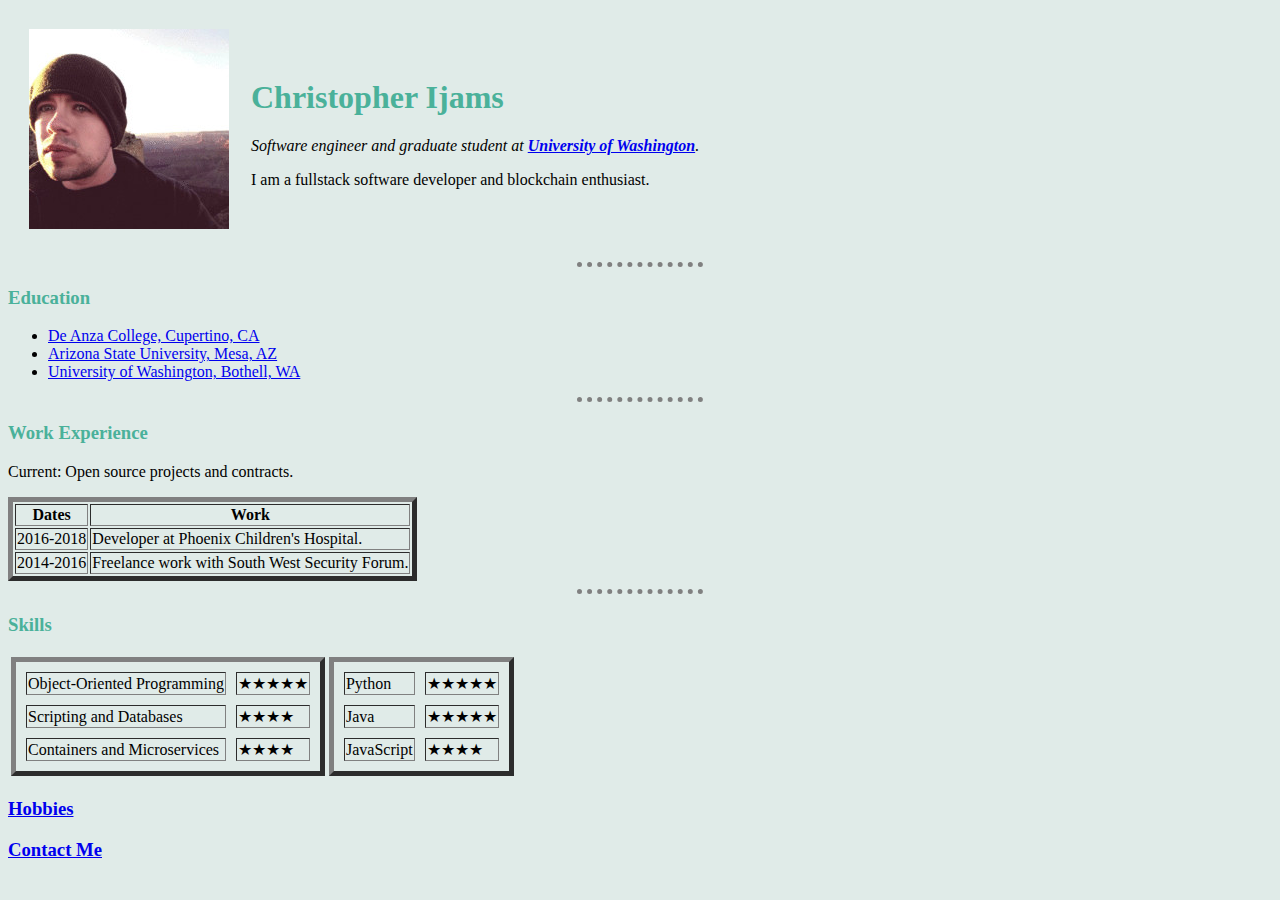
<file: index.html>
<!DOCTYPE html>
<html lang="en" dir="ltr">

<head>
  <meta charset="utf-8">
  <meta name="description" content="Practice website">
  <title>Christopher's Personal Site</title>
  <link rel="stylesheet" href="css/styles.css">
</head>

<body>
  <table cellspacing="20">
    <tr>
      <td> <img src="images/chris.jpg" alt="Profile Picture"></td>
      <td>
        <h1>Christopher Ijams</h1>
        <p><em>Software engineer and graduate student at
            <b><a href="https://www.uwb.edu/cybersecurity">University of Washington</a></b>.</em></p>
        <p>
          I am a fullstack software developer and blockchain enthusiast.
        </p>
      </td>
    </tr>
  </table>

  <hr size=3>
  <h3>Education</h3>
  <ul>
    <li><a href="http://www.deanza.edu/">De Anza College, Cupertino, CA</a></li>
    <li><a href="https://www.asu.edu/">Arizona State University, Mesa, AZ</a></li>
    <li><a href="https://www.washington.edu/">University of Washington, Bothell, WA</a></li>
  </ul>
  <hr size="3">
  <h3>Work Experience</h3>
  <p> Current: Open source projects and contracts. </p>
  <table border="5">
    <th>Dates</th>
    <th>Work</th>
    <tr>
      <td>2016-2018</td>
      <td>Developer at Phoenix Children's Hospital.</td>
    </tr>
    <tr>
      <td>2014-2016</td>
      <td>Freelance work with South West Security Forum.</td>
    </tr>
  </table>
  <hr size="3">

  <h3>Skills</h3>
  <table>
    <tr>
      <td>
        <table cellspacing="10" border="5">
          <tr>
            <td>Object-Oriented Programming</td>
            <td>★★★★★</td>
          </tr>
          <tr>
            <td>Scripting and Databases</td>
            <td>★★★★</td>
          </tr>
          <tr>
            <td>Containers and Microservices</td>
            <td>★★★★</td>
          </tr>
        </table>
      </td>
      <td>
        <table cellspacing="10" border="5">
          <tr>
            <td>Python</td>
            <td>★★★★★</td>
          </tr>
          <tr>
            <td>Java</td>
            <td>★★★★★</td>
          </tr>
          <tr>
            <td>JavaScript</td>
            <td>★★★★</td>
        </table>
      </td>
    </tr>
  </table>
  <h3><a href="hobbies.html">Hobbies</a></h3>
  <h3><a href="contact.html">Contact Me</a></h3>
</body>

</html>
</file>
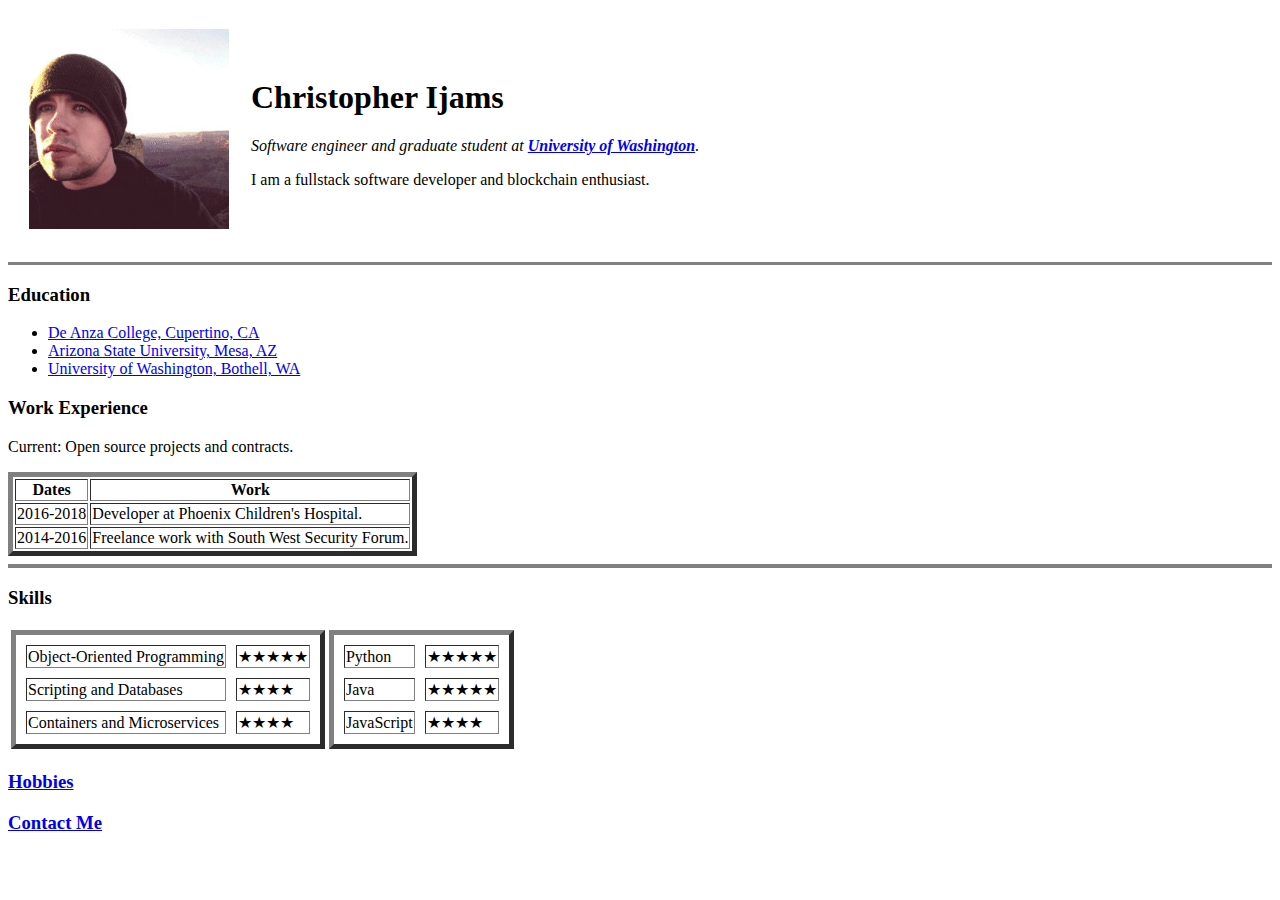
<file: HTML - Personal Site/index.html>
<!DOCTYPE html>
<html lang="en" dir="ltr">

<head>
  <meta charset="utf-8">
  <meta name="description" content="Practice website">
  <title>Christopher's Personal Site</title>
</head>

<body>
  <table cellspacing="20">
    <tr>
      <td> <img src="images/chris.jpg" alt="Profile Picture"></td>
      <td>
        <h1>Christopher Ijams</h1>
        <p><em>Software engineer and graduate student at
            <b><a href="https://www.uwb.edu/cybersecurity">University of Washington</a></b>.</em></p>
        <p>
          I am a fullstack software developer and blockchain enthusiast.
        </p>
      </td>
    </tr>
  </table>

  <hr size=3 noshade>
  <h3>Education</h3>
  <ul>
    <li><a href="http://www.deanza.edu/">De Anza College, Cupertino, CA</a></li>
    <li><a href="https://www.asu.edu/">Arizona State University, Mesa, AZ</a></li>
    <li><a href="https://www.washington.edu/">University of Washington, Bothell, WA</a></li>
  </ul>
  <h3>Work Experience</h3>
  <p> Current: Open source projects and contracts. </p>
  <table border="5">
    <th>Dates</th>
    <th>Work</th>
    <tr>
      <td>2016-2018</td>
      <td>Developer at Phoenix Children's Hospital.</td>
    </tr>
    <tr>
      <td>2014-2016</td>
      <td>Freelance work with South West Security Forum.</td>
    </tr>
  </table>
  <hr size="4" noshade>

  <h3>Skills</h3>
  <table>
    <tr>
      <td>
        <table cellspacing="10" border="5">
          <tr>
            <td>Object-Oriented Programming</td>
            <td>★★★★★</td>
          </tr>
          <tr>
            <td>Scripting and Databases</td>
            <td>★★★★</td>
          </tr>
          <tr>
            <td>Containers and Microservices</td>
            <td>★★★★</td>
          </tr>
        </table>
      </td>
      <td>
        <table cellspacing="10" border="5">
          <tr>
            <td>Python</td>
            <td>★★★★★</td>
          </tr>
          <tr>
            <td>Java</td>
            <td>★★★★★</td>
          </tr>
          <tr>
            <td>JavaScript</td>
            <td>★★★★</td>
        </table>
      </td>
    </tr>
  </table>
  <h3><a href="hobbies.html">Hobbies</a></h3>
  <h3><a href="contact.html">Contact Me</a></h3>
</body>

</html>
</file>
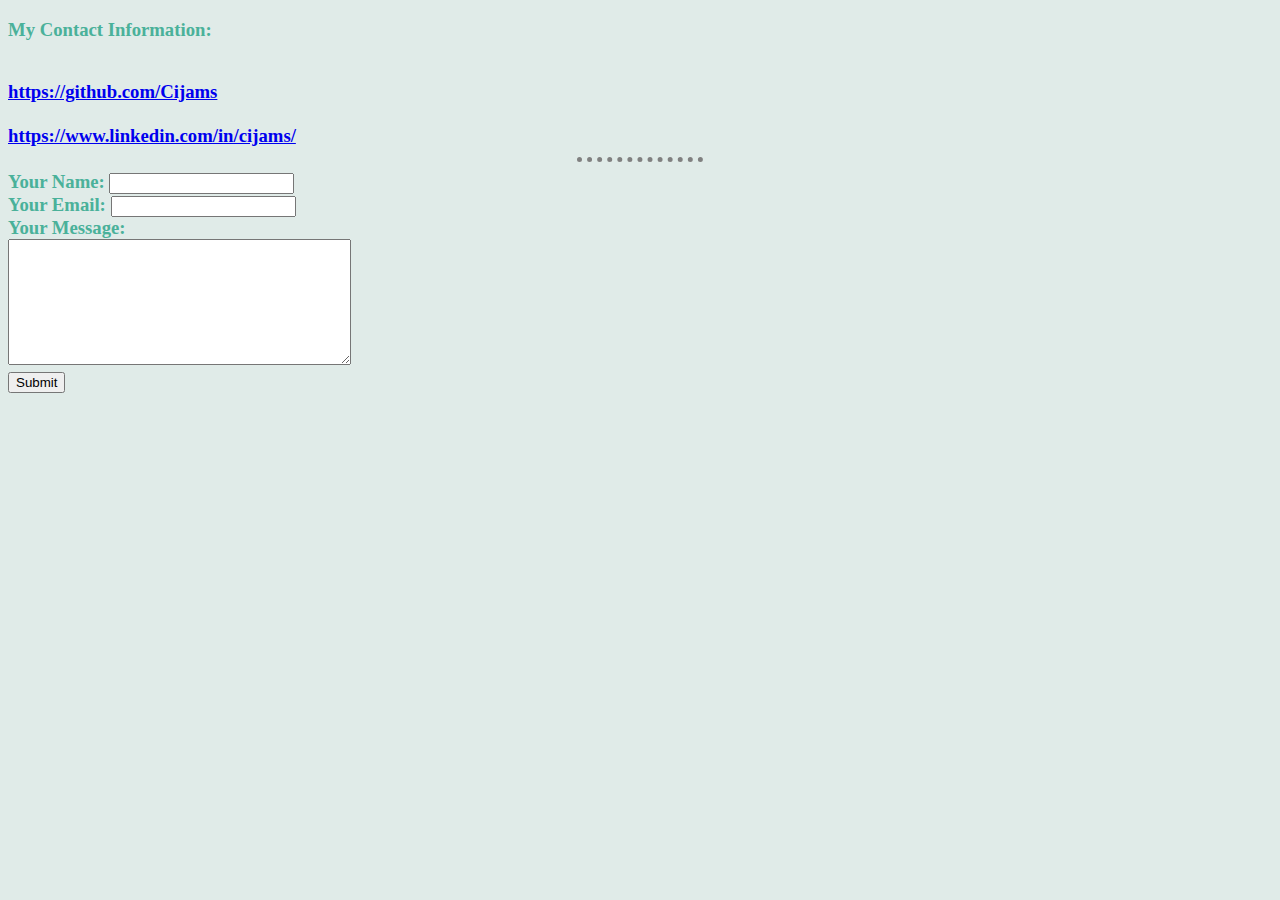
<file: contact.html>
<!DOCTYPE html>
<html lang="en" dir="ltr">

<head>
  <meta charset="utf-8">
  <link rel="stylesheet" href="css/styles.css">
  <title></title>
</head>

<body>
  <h3>
    <p>My Contact Information:</p><br>
    <a href="https://github.com/Cijams">https://github.com/Cijams</a>
    <br><br>
    <a href="https://www.linkedin.com/in/cijams/">https://www.linkedin.com/in/cijams/</a>

    <hr>
    <form class="" action="mailto:cocopelly255@gmail.com" method="post" enctype="text/plain">
      <label for="">Your Name:</label>
      <input type="text" name="YourName" value=""><br>
      <label for="">Your Email:</label>
      <input type="email" name="YourEmail" value=""><br>
      <label for="">Your Message:</label><br>
      <textarea name="YourMessage" rows="8" cols="40"></textarea><br>
      <input type="submit" name="">
    </form>

  </h3>
</body>

</html>
</file>
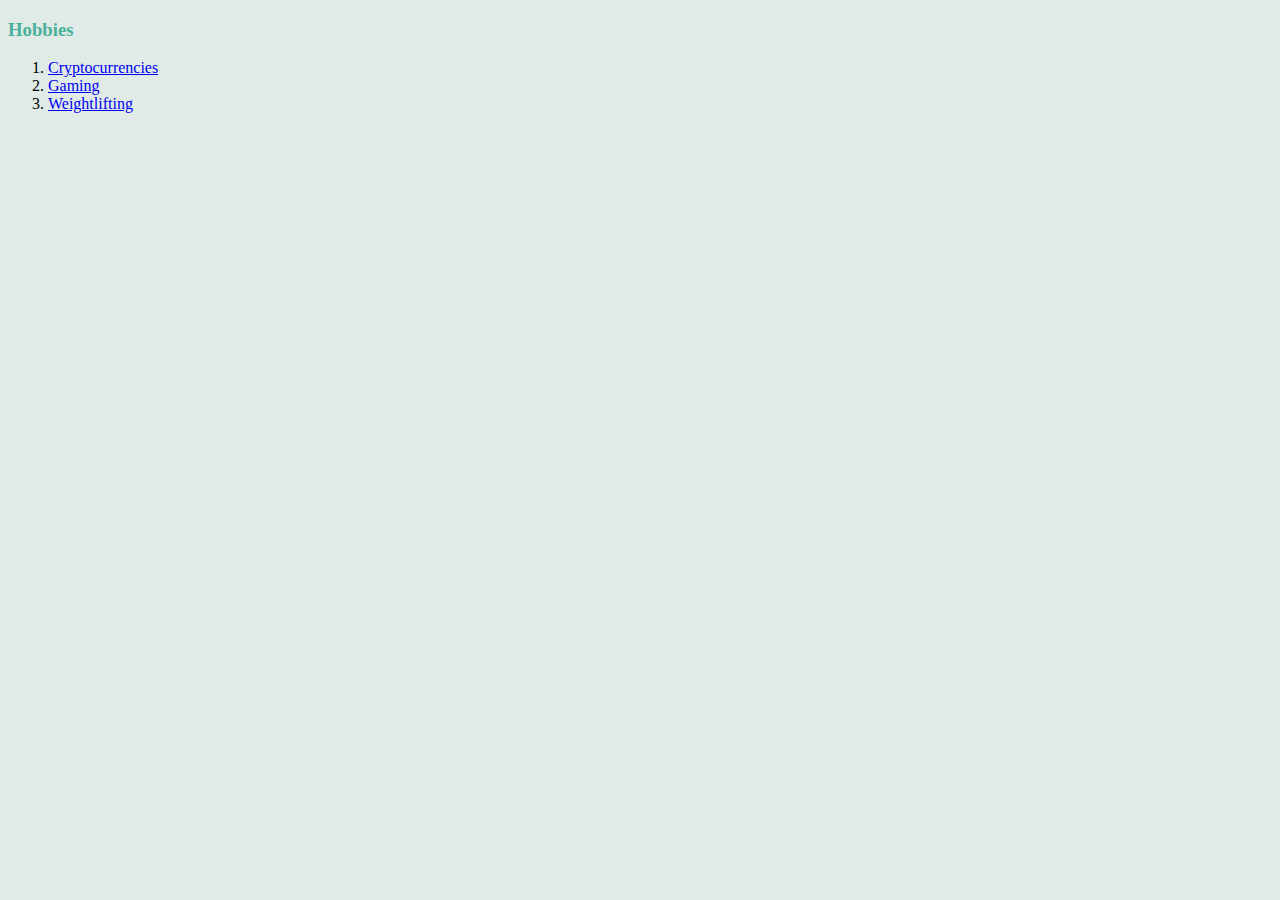
<file: hobbies.html>
<!DOCTYPE html>
<html lang="en" dir="ltr">

<head>
  <meta charset="utf-8">
  <title>My Hobbies</title>
  <link rel="stylesheet" href="css/styles.css">
</head>

<body>
  <h3>Hobbies</h3>
  <ol>
    <li><a href="https://github.com/Cijams/bitcoin">Cryptocurrencies</a></li>
    <li><a href="https://store.steampowered.com/">Gaming</a></li>
    <li><a href="https://www.bodybuilding.com/">Weightlifting</a></li>
  </ol>
</body>

</html>
</file>
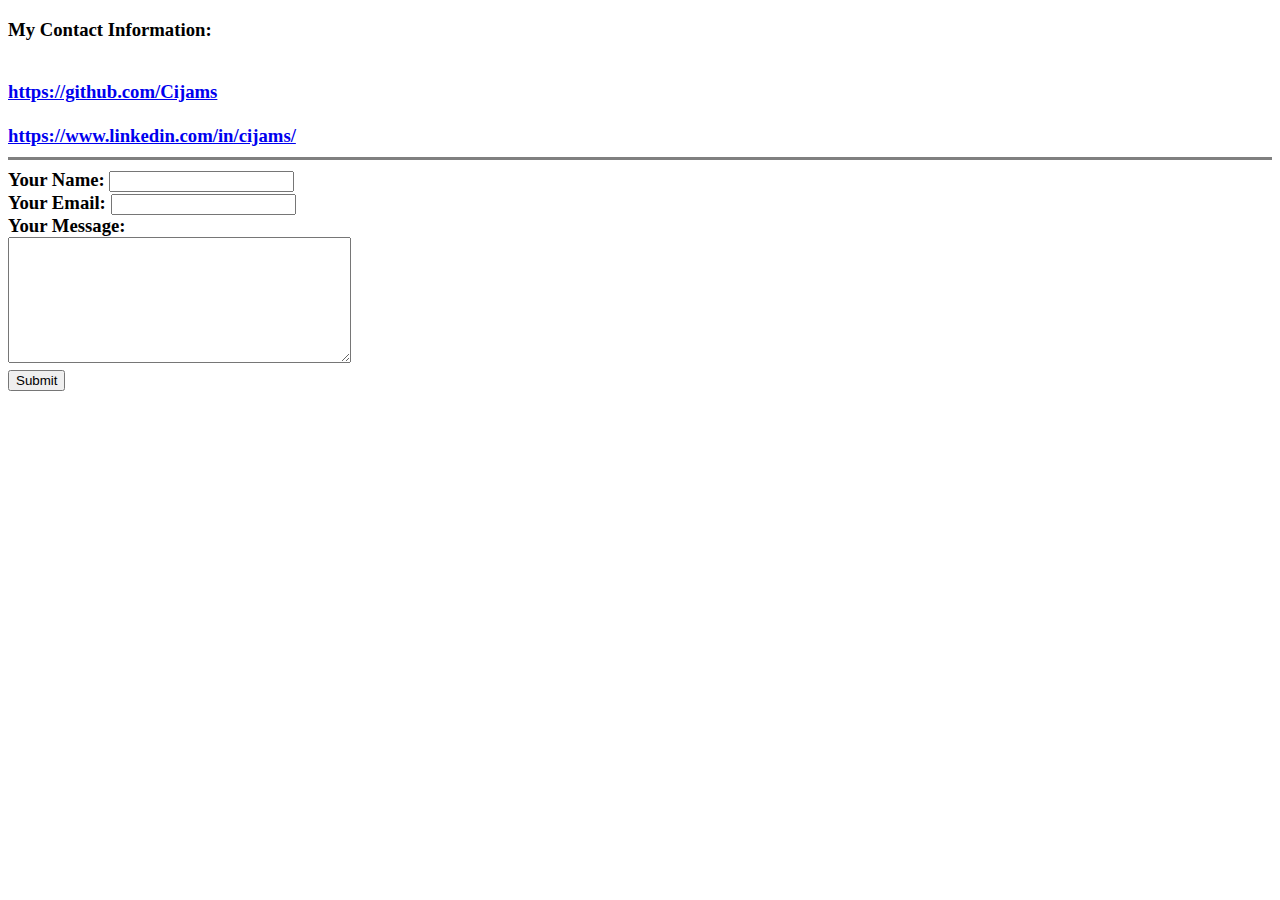
<file: HTML - Personal Site/contact.html>
<!DOCTYPE html>
<html lang="en" dir="ltr">

<head>
  <meta charset="utf-8">
  <title></title>
</head>

<body>
  <h3>
    <p>My Contact Information:</p><br>
    <a href="https://github.com/Cijams">https://github.com/Cijams</a>
    <br><br>
    <a href="https://www.linkedin.com/in/cijams/">https://www.linkedin.com/in/cijams/</a>

    <hr size="3" noshade>
    <form class="" action="mailto:cocopelly255@gmail.com" method="post" enctype="text/plain">
      <label for="">Your Name:</label>
      <input type="text" name="YourName" value=""><br>
      <label for="">Your Email:</label>
      <input type="email" name="YourEmail" value=""><br>
      <label for="">Your Message:</label><br>
      <textarea name="YourMessage" rows="8" cols="40"></textarea><br>
      <input type="submit" name="">
    </form>

  </h3>
</body>

</html>
</file>
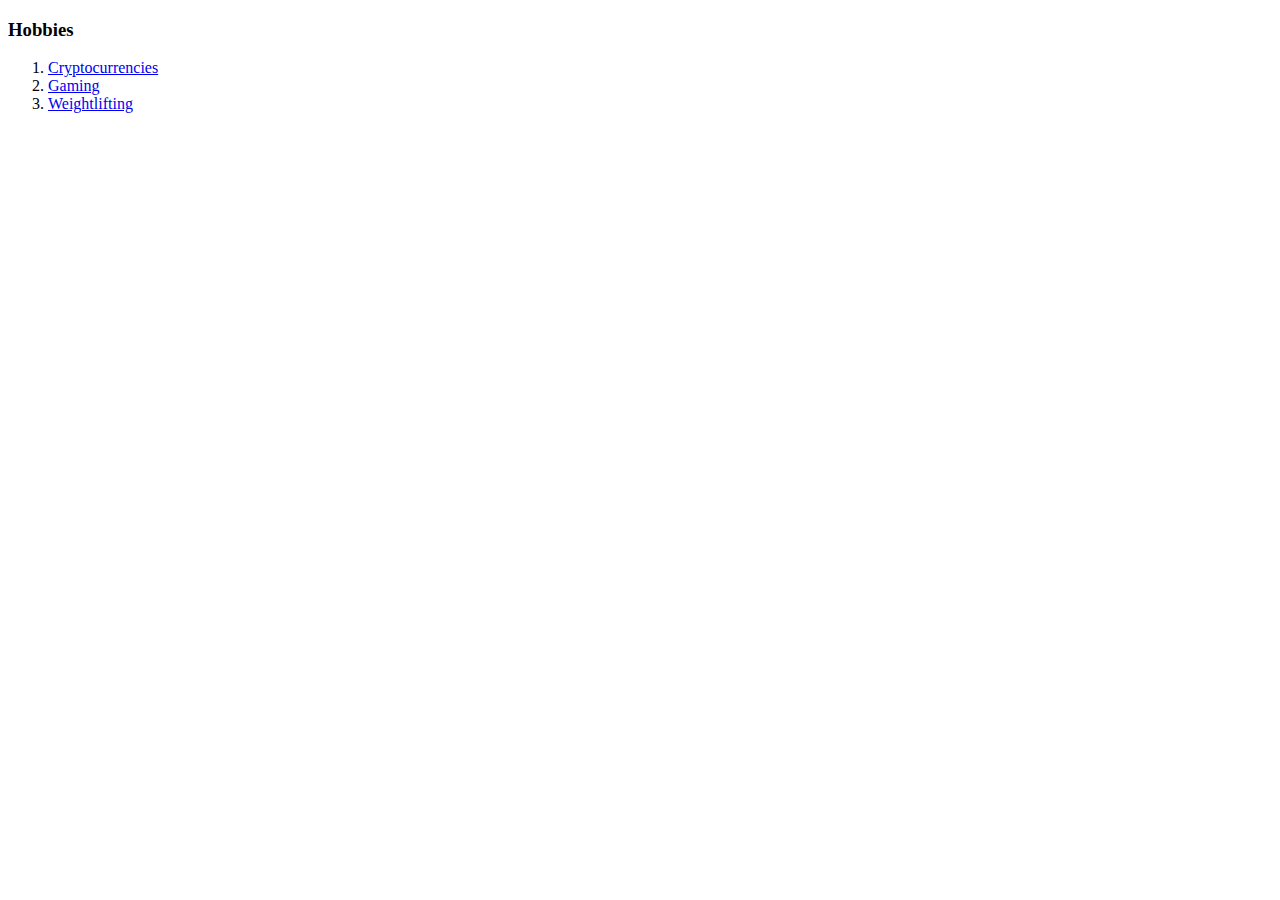
<file: HTML - Personal Site/hobbies.html>
<!DOCTYPE html>
<html lang="en" dir="ltr">

<head>
  <meta charset="utf-8">
  <title>My Hobbies</title>
</head>

<body>
  <h3>Hobbies</h3>
  <ol>
    <li><a href="https://github.com/Cijams/bitcoin">Cryptocurrencies</a></li>
    <li><a href="https://store.steampowered.com/">Gaming</a></li>
    <li><a href="https://www.bodybuilding.com/">Weightlifting</a></li>
  </ol>
</body>

</html>
</file>
<file: css/styles.css>
body {
    background-color: #e0ebe8;
}

hr {
    border-style: none;
    border-top-style: dotted;
    width: 10%;
    border-color: grey;
    border-width: 5px;
}

h1 {
  color: #4ab19a;

}

h3 {
  color: #4ab19a;
}
</file>
